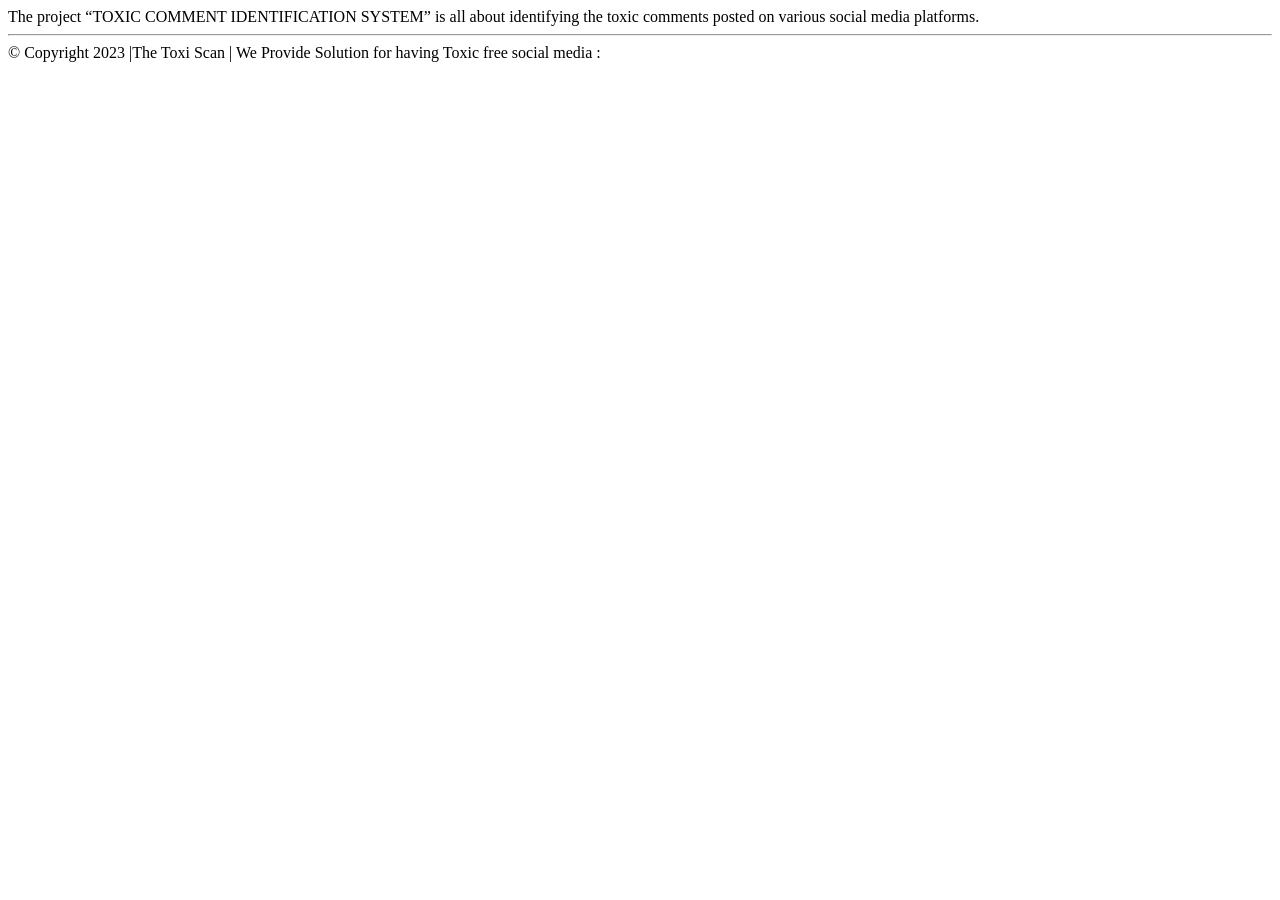
<file: Toxic-Comment-identification/static/footer.html>
<html>
<body>
    <footer class="bottom ">
        <div class="div11">
            <div class="exlipse3">
                <div class=" div12">
                    <div class="div13 ">
                        The project “TOXIC COMMENT IDENTIFICATION SYSTEM” is all about identifying the toxic
                        comments posted on various social media platforms.
                    </div>
                    <hr class="h">
                    <!-- <div class="container p-4 pb-0"> -->
                    <!-- Section: Social media -->
                    <section class="dico">
                        <!-- Facebook -->
                        <a class="btn  btn-floating m-1" href="#!" role="button"><i
                                class="fa fa-facebook fa-2x ico"></i></a>

                        <!-- Twitter -->
                        <a class="btn btn-floating m-1" href="#!" role="button"><i
                                class="fa fa-twitter fa-2x ico"></i></a>

                        <!-- Instagram -->
                        <a class="btn btn-floating m-1" href="#!" role="button"><i
                                class="fa fa-instagram fa-2x ico"></i></a>

                        <!-- Linkedin -->
                        <a class="btn  btn-floating m-1" href="#!" role="button"><i
                                class="fa fa-linkedin fa-2x ico"></i></a>
                        <!-- Github -->
                        <a class="btn  btn-floating m-1" href="#!" role="button"><i
                                class="fa fa-github fa-2x ico"></i></a>
                    </section>
                </div>
                <div class="text-center p-3 p3">
                    © Copyright 2023 |The Toxi Scan | We Provide Solution for having Toxic free social media :
                </div>
            </div>
        </div>
    </footer>
</body>
</html>
</file>
